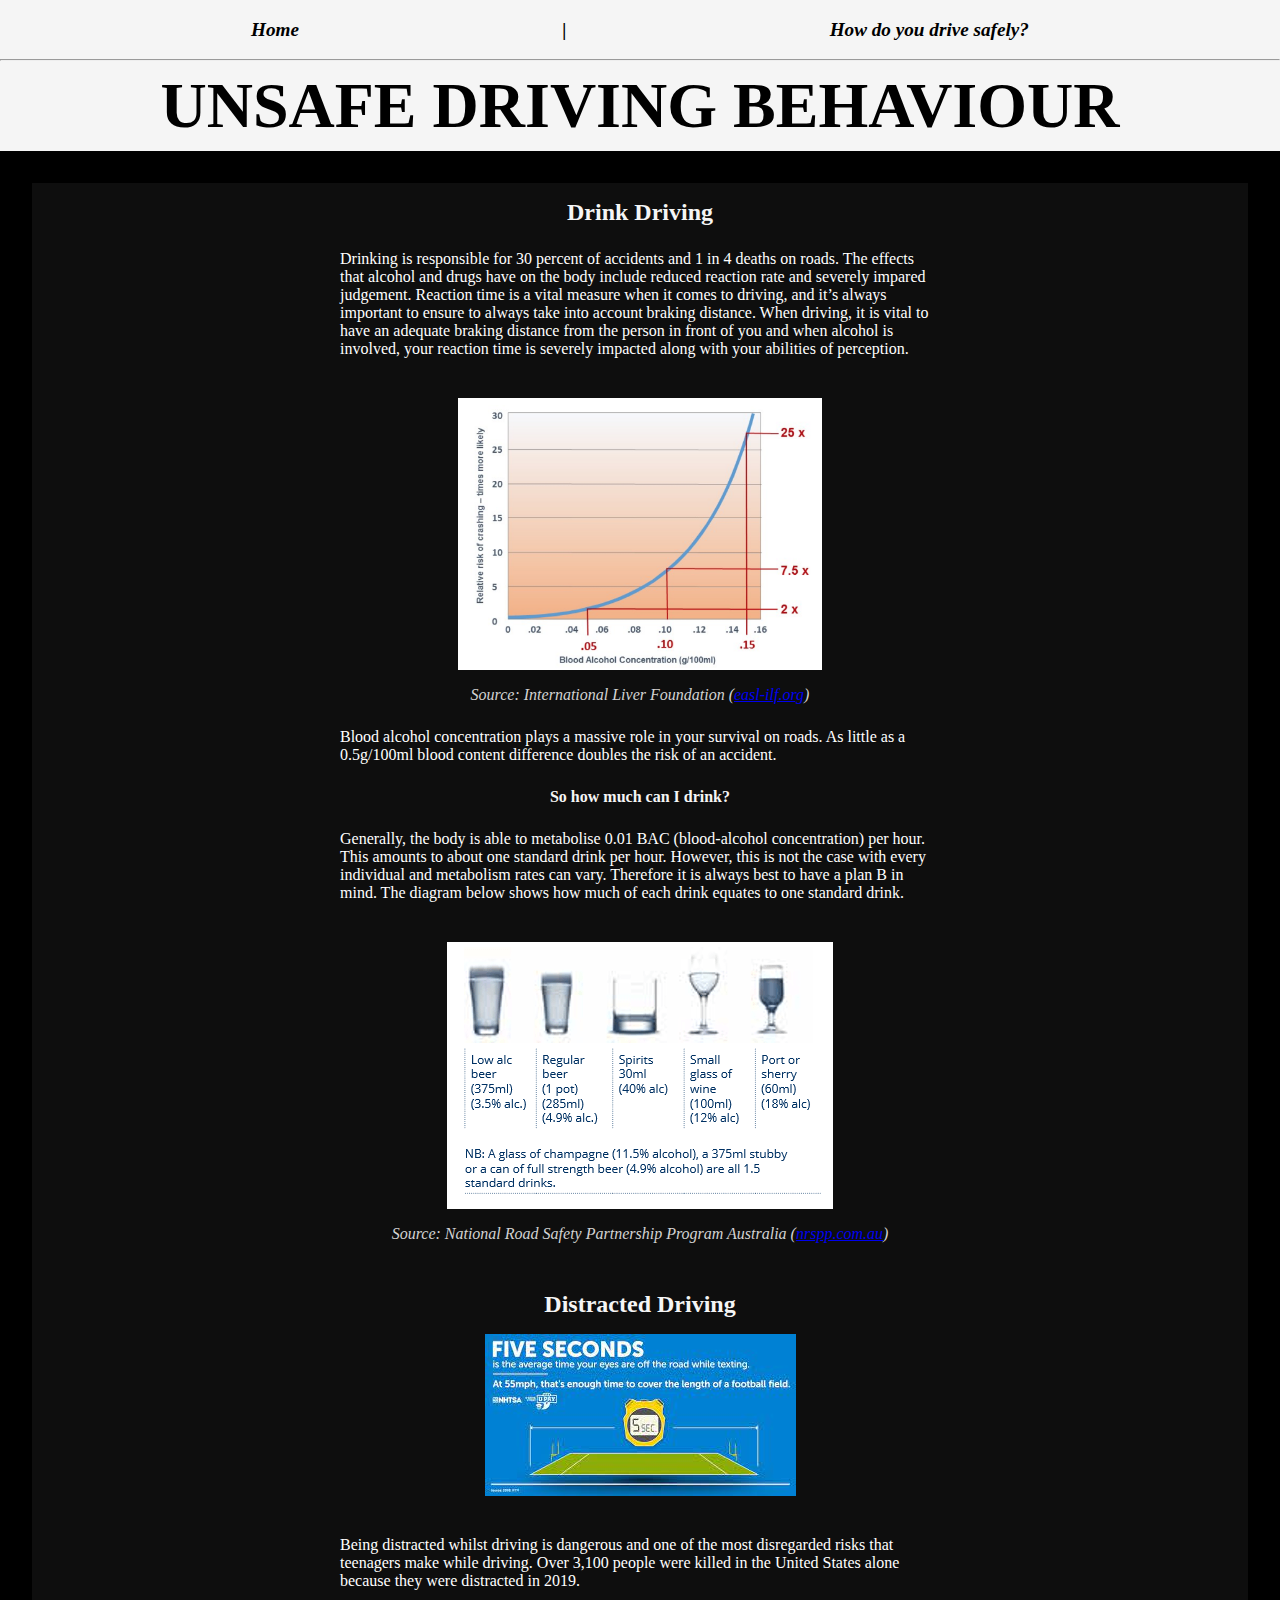
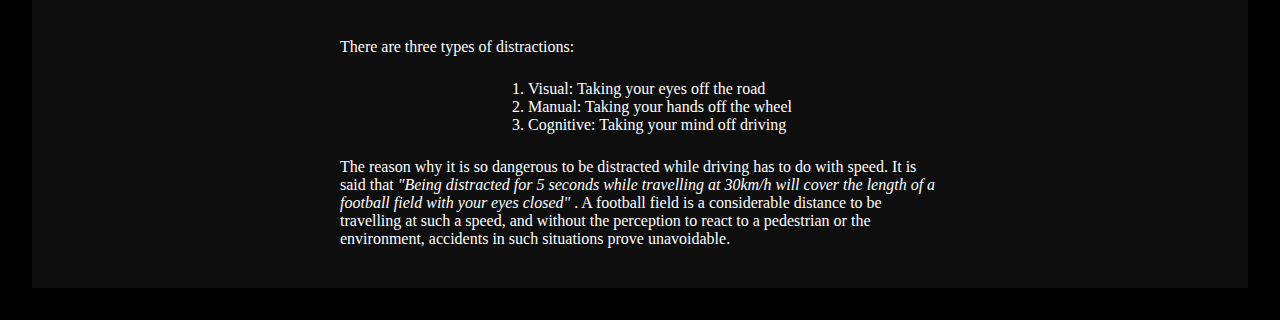
<file: pages/unsafe_driving/index.html>
<!DOCTYPE html>
<html lang="en">
<head>
    <meta charset="UTF-8">
    <meta http-equiv="X-UA-Compatible" content="IE=edge">
    <meta name="viewport" content="width=device-width, initial-scale=1.0">
    <title>Road Safety</title>
    <link rel="stylesheet" href="../../style.css">
</head>
<body>
    <title>
        Road Safety
    </title>
    
    <header>
        <nav>
            <ul>
                <li><a href="../../index.html">Home</a></li>
                <li>|</li>
                <li><a href="../safe_driving/index.html">How do you drive safely?</a></li>
            </ul>
        </nav>
        <hr>
        <h1>UNSAFE DRIVING BEHAVIOUR</h1>    
    </header>
    <main>
        <h2>Drink Driving</h2>
        <p>Drinking is responsible for 30 percent of accidents and 1 in 4 deaths on roads. The effects that alcohol and drugs have on the body include reduced reaction rate and severely impared judgement. Reaction time is a vital measure when it comes to driving, and it’s always important to ensure to always take into account braking distance. When driving, it is vital to have an adequate braking distance from the person in front of you and when alcohol is involved, your reaction time is severely impacted along with your abilities of perception.</p>
        <img src="alcohole_accident_rates.png" alt="">
        <sub>Source: International Liver Foundation (<a href="https://easl-ilf.org/publications/alcohol-and-the-global-alliance-for-road-safety/">easl-ilf.org</a>)</sub>
        <p>Blood alcohol concentration plays a massive role in your survival on roads. As little as a 0.5g/100ml blood content difference doubles the risk of an accident.</p>
        <h4>So how much can I drink?</h4>
        <p>Generally, the body is able to metabolise 0.01 BAC (blood-alcohol concentration) per hour. This amounts to about one standard drink per hour. However, this is not the case with every individual and metabolism rates can vary. Therefore it is always best to have a plan B in mind. The diagram below shows how much of each drink equates to one standard drink.</p>
        <img src="alcohol_servings.png" alt="">
        <sub>Source: National Road Safety Partnership Program Australia (<a href="https://www.nrspp.org.au/resources/fact-sheet-drink-driving/">nrspp.com.au</a>)</sub>

        <p></p>
        <h2>Distracted Driving</h2>
        <img src="distraction time.jpeg" alt="">
        <p>Being distracted whilst driving is dangerous and one of the most disregarded risks that teenagers make while driving. Over 3,100 people were killed in the United States alone because they were distracted in 2019.</p>
        <p>There are three types of distractions:</p>
        <ol>
            <li>Visual: Taking your eyes off the road</li>
            <li>Manual: Taking your hands off the wheel</li>
            <li>Cognitive: Taking your mind off driving</li>
        </ol>
        
        <p>The reason why it is so dangerous to be distracted while driving has to do with speed. It is said that <em>"Being distracted for 5 seconds while travelling at 30km/h will cover the length of a football field with your eyes closed" </em>. A football field is a considerable distance to be travelling at such a speed, and without the perception to react to a pedestrian or the environment, accidents in such situations prove unavoidable.</p>

        <!-- <h2>Poor Weather Conditions</h2>
        <h2>Passenger Safety</h2> -->
    </main>

</body>
</html>
</file>
<file: style.css>
*{
    margin: 0;
    transition: all 1s;
    transition-timing-function: ease-in-out;
}

html
{
    font-family: Garamond, serif;             
    font-size: 1em;                          
    background-color: black;
}

header{
    background-color: whitesmoke;

}

nav{
    font-style:italic;
    font-weight:bold;
}

sub{
    font-size: 1em;
    color: lightgray;
    font-style: italic;
}

ul{
    display: flex;
    justify-content:space-evenly;
    padding: .2em;
}


h2{
    color: whitesmoke;
}

h4{
    color: whitesmoke;
}

li{
    color: white;
}

table{
    max-width: 100%;
    table-layout: fixed;
}

tr{
    color:white;
}
td{
    width: 1ch;
}
.smallp{
    width:25ch;
}

nav > ul > li{
    color: black;
    display: inline;
    font-size: 1.2em;
    padding: .8em; 
}

nav > ul > li:hover{
    background: rgb(0,0,0);
    font-size: 2em;
}

nav > ul > li > a{
    color: black;
    text-decoration:none;
}
nav > ul > li > a:hover{
    color: red;
}

hr{
    padding: 0;
    margin: 0;
}

h1{
    display: block;
    text-align: center;
    font-size: 4em;
    margin:0;
    padding: 0.2em;
    line-height: 1;
}

video{
    margin: 1em;
    max-height: 60ch;
    max-width: 120ch;
}

img{
    margin: 1em;
    max-height: 34ch; 
    max-width: 70ch;
}

main{
    margin: 2em;
    padding: 1em;
    background-color: rgb(14, 14, 14);
    display:flex;
    justify-content:center;
    align-items: center;
    flex-direction: column;
}

#video {
    margin: 1em;
}

p{
    width: 75ch;
    color: white;
    padding: 0.5em;
    margin:1em;
}
</file>
